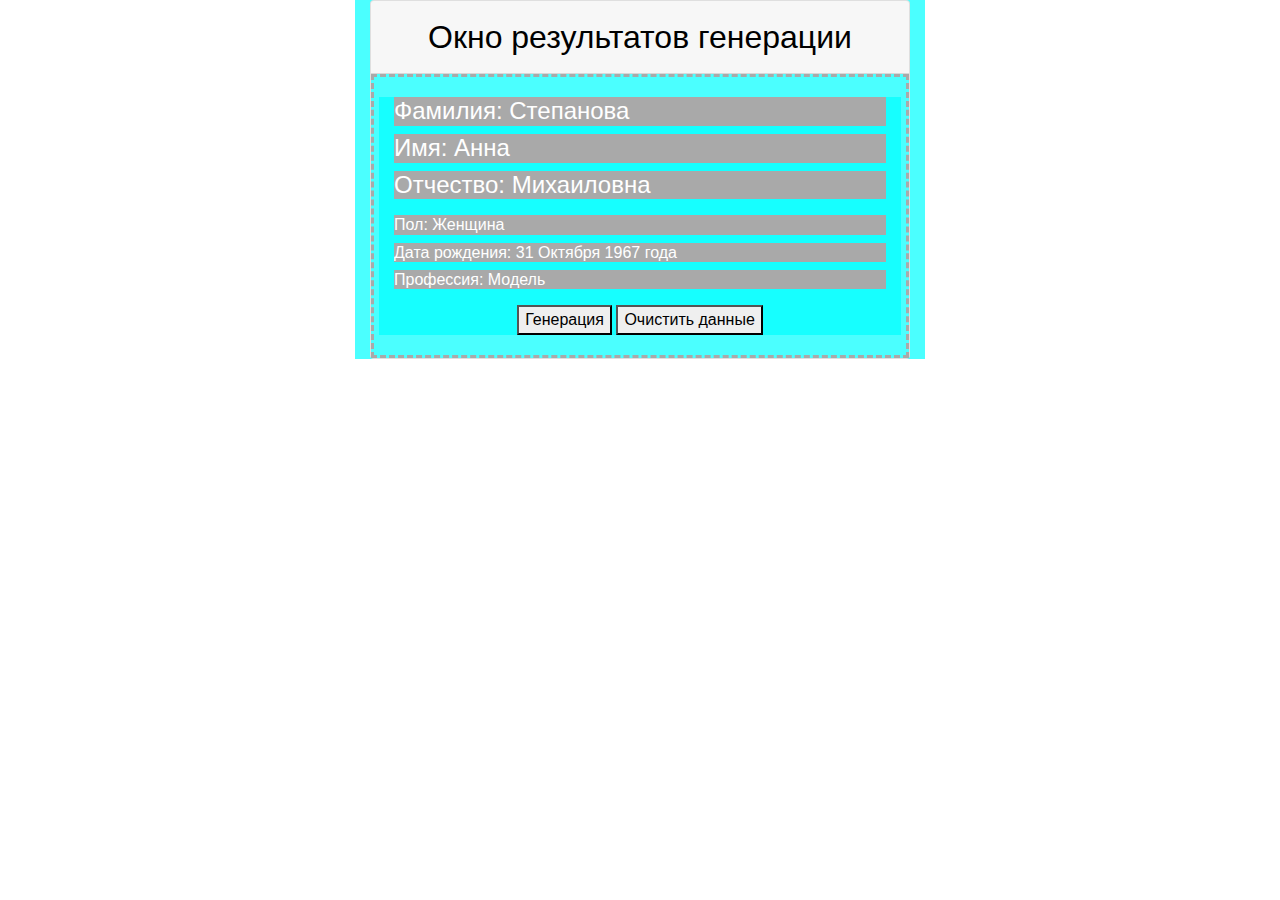
<file: index.html>
<!DOCTYPE html>
<html lang="en">
<head>
    <meta charset="UTF-8">
    <title>Генератор случайных пользователей</title>
    <link rel="stylesheet" href="https://stackpath.bootstrapcdn.com/bootstrap/4.4.1/css/bootstrap.min.css"
          integrity="sha384-Vkoo8x4CGsO3+Hhxv8T/Q5PaXtkKtu6ug5TOeNV6gBiFeWPGFN9MuhOf23Q9Ifjh" crossorigin="anonymous">
    <link href="https://fonts.googleapis.com/css2?family=Open+Sans" rel="stylesheet">
    <link rel="stylesheet" href="style.css" type="text/css"/>
</head>
<body>
<div class="container">
    <div class="row game-card align-items-center">
        <div class="col col-md-6 offset-md-3">
            <div class="card text-center">
                <div class="card-header">
                    <p class="m-0">Окно результатов генерации</p>
                </div>
                <div class="card-body" >
                    <div class="row">
                        <div class="col">
                            <h4>Фамилия: <class="card-title"><span id="surNameOutput"></span></h4>
                            <h4>Имя: <span id="firstNameOutput">Иван</span> </h4><h4>Отчество: <span id="middleNameOutput"></span></h4>
                            <p>
                                <h6> Пол: <span id="genderOutput">Генерация пола</span></h6>
                                <h6> Дата рождения: <span id="birthYearOutput"></span></h6>
                                <h6>Профессия: <span id="jobsOutput"></span></h6>
                                
                            </p>
                            <div class="button">
                                <button id="gnt">Генерация</button>
                                <button id="clear">Очистить данные</button>
                            </div>
                        </div>
                    </div>
                </div>
            </div>
        </div>
    </div>
</div>
<script src="personGenerator.js"></script>
<script src="init.js"></script>
</body>
</html>
</file>
<file: style.css>
.col {
color:white;
text-align: left;
background-color: rgba(0, 255, 255, 0.705);
}

.button {
    text-align: center;
}

h4 {
    background-color: darkgray;
}

h6 {
    background-color: darkgrey;
}

.m-0 {
font-family: 'Lucida Sans', 'Lucida Sans Regular', 'Lucida Grande', 'Lucida Sans Unicode', Geneva, Verdana, sans-serif;    
font-size: xx-large;
color: black;
}

.card-body {
    background-color: rgba(0, 255, 255, 0.705); 
    border-style: dashed;
    border-color: darkgray;
}
</file>
